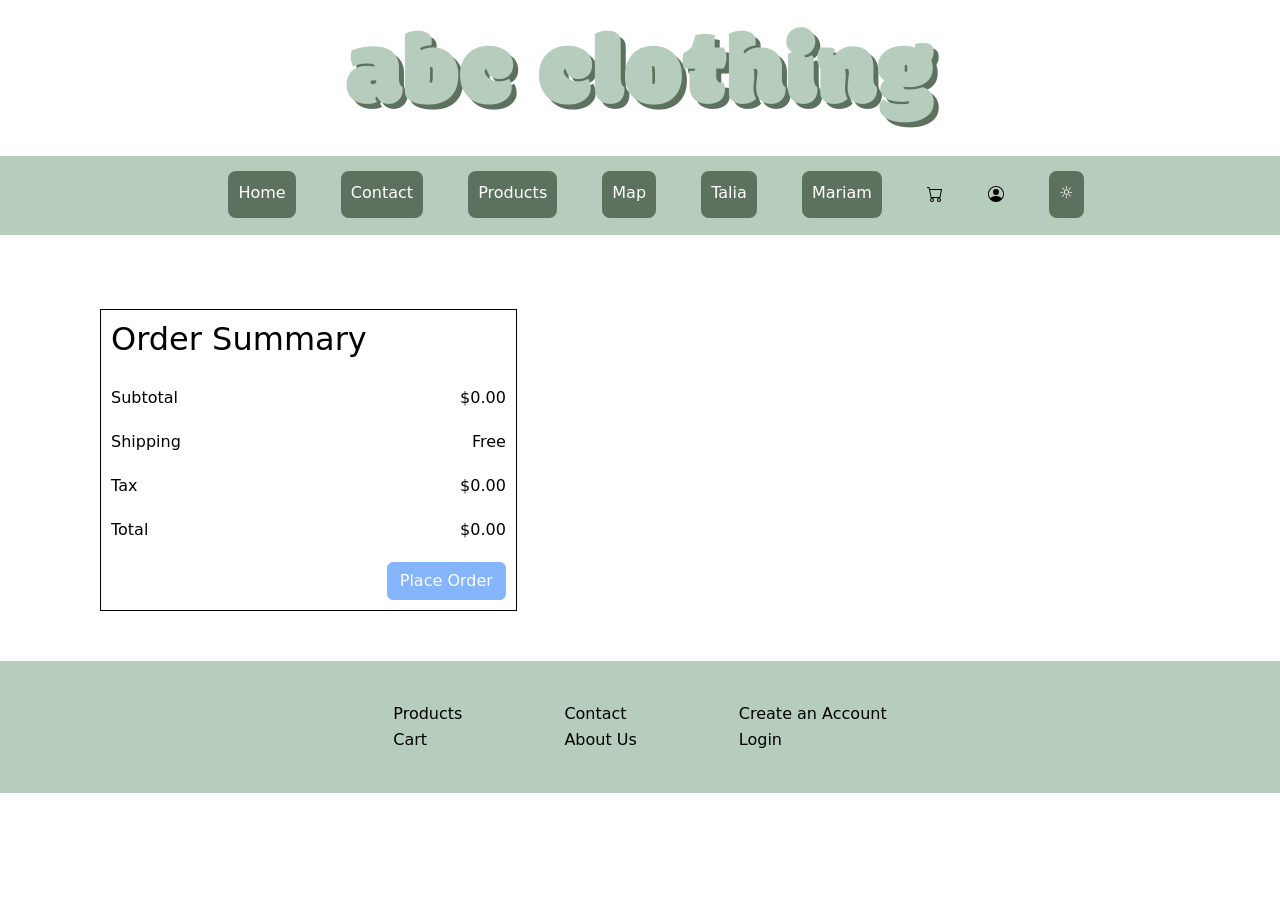
<file: cart.html>
<!DOCTYPE html>
<html lang="en" data-page="cart" data-theme="light">
<head>
    <meta charset="UTF-8">
    <meta name="viewport" content="width=device-width, initial-scale=1.0">
    <title>Cart</title>
    <link rel="stylesheet" href="css/styles.css">
    <link href="https://cdn.jsdelivr.net/npm/bootstrap@5.3.5/dist/css/bootstrap.min.css" rel="stylesheet" integrity="sha384-SgOJa3DmI69IUzQ2PVdRZhwQ+dy64/BUtbMJw1MZ8t5HZApcHrRKUc4W0kG879m7" crossorigin="anonymous">
    <link rel="preconnect" href="https://fonts.googleapis.com">
    <link rel="preconnect" href="https://fonts.gstatic.com" crossorigin>
    <link href="https://fonts.googleapis.com/css2?family=Modak&display=swap" rel="stylesheet">
</head>
<body id="body">
    <script src="https://cdn.jsdelivr.net/npm/bootstrap@5.3.5/dist/js/bootstrap.bundle.min.js" integrity="sha384-k6d4wzSIapyDyv1kpU366/PK5hCdSbCRGRCMv+eplOQJWyd1fbcAu9OCUj5zNLiq" crossorigin="anonymous"></script>

    <header>
        <div id="logo">abc clothing</div>
    </header>
    
    <!-- Navigation Bar -->
    <div id="nav-bar">
        <nav id="nav">
            <ul>
                <li><a href="index.html" class="nav-button">Home</a></li>
                <li><a href="contact.html" class="nav-button">Contact</a></li>
                <li><a href="product-listing.html" class="nav-button">Products</a></li>
                <li><a href="map.html" class="nav-button">Map</a></li>
                <li><a href="remote-api-listing-talia.html" class="nav-button">Talia</a></li>
                <li><a href="remote-api-listing.html" class="nav-button">Mariam</a></li>
                <li><a href="cart.html"><img src="images/cart.svg" alt="Shopping Cart"></a></li>
                <li><a href="login.html"><img src="images/person-circle.svg" alt="Login"></a></li>
                <li>
                  <div class="dropdown">
                    <button class="nav-button" class="btn btn-secondary dropdown-toggle" type="button" data-bs-toggle="dropdown" aria-expanded="false">
                      &#9788;
                    </button>
                    <ul class="dropdown-menu">
                      <li><a class="dropdown-item" href="#" id="btn-light">Light</a></li>
                      <li><a class="dropdown-item" href="#" id="btn-dark">Dark</a></li>
                    </ul>
                  </div>
                </li>
            </ul>
        </nav>
    </div>

    <div id="cart-page-content" class="page-content">
        <table id="ordered-products-table">
            <!-- Placeholder for the cart items -->
        </table>

        <br>

        <table id="order-summary">
            <tr>
                <td class="amount-descr"><h2>Order Summary</h2></td>
                <td class="amount"></td>
            </tr>
            <tr>
                <td class="amount-descr">Subtotal</td>
                <td class="amount" id="subtotal">$0.00</td>
            </tr>
            <tr>
                <td class="amount-descr">Shipping</td>
                <td class="amount">Free</td>
            </tr>
            <tr>
                <td class="amount-descr">Tax</td>
                <td class="amount" id="tax">$0.00</td>
            </tr>
            <tr>
                <td class="amount-descr">Total</td>
                <td class="amount" id="total">$0.00</td>
            </tr>

            <tr>
                <td></td>
                <td>
                    <a id="place-order-link"><button type="button" id="place-order-btn" class="btn btn-primary">Place Order</button></a>

                </td>
            </tr>
        </table>

    </div>

    <!-- Footer with links -->
    <footer>
      <hr>
      <br>
      <table>
          <tr>
              <td><a href="product-listing.html" class="footer-item">Products</a></td>
              <td><a href="contact.html" class="footer-item">Contact</a></td>
              <td><a href="login.html" class="footer-item">Create an Account</a></td>
          </tr>
          <tr>
              <td><a href="cart.html" class="footer-item">Cart</a></td>
              <td><a href="index.html" class="footer-item">About Us</a></td>
              <td><a href="login.html"  class="footer-item">Login</a></td>
          </tr>
      </table>
    </footer>

    <script type="module" src="js/app.js" defer></script>
</body>
</html>
</file>
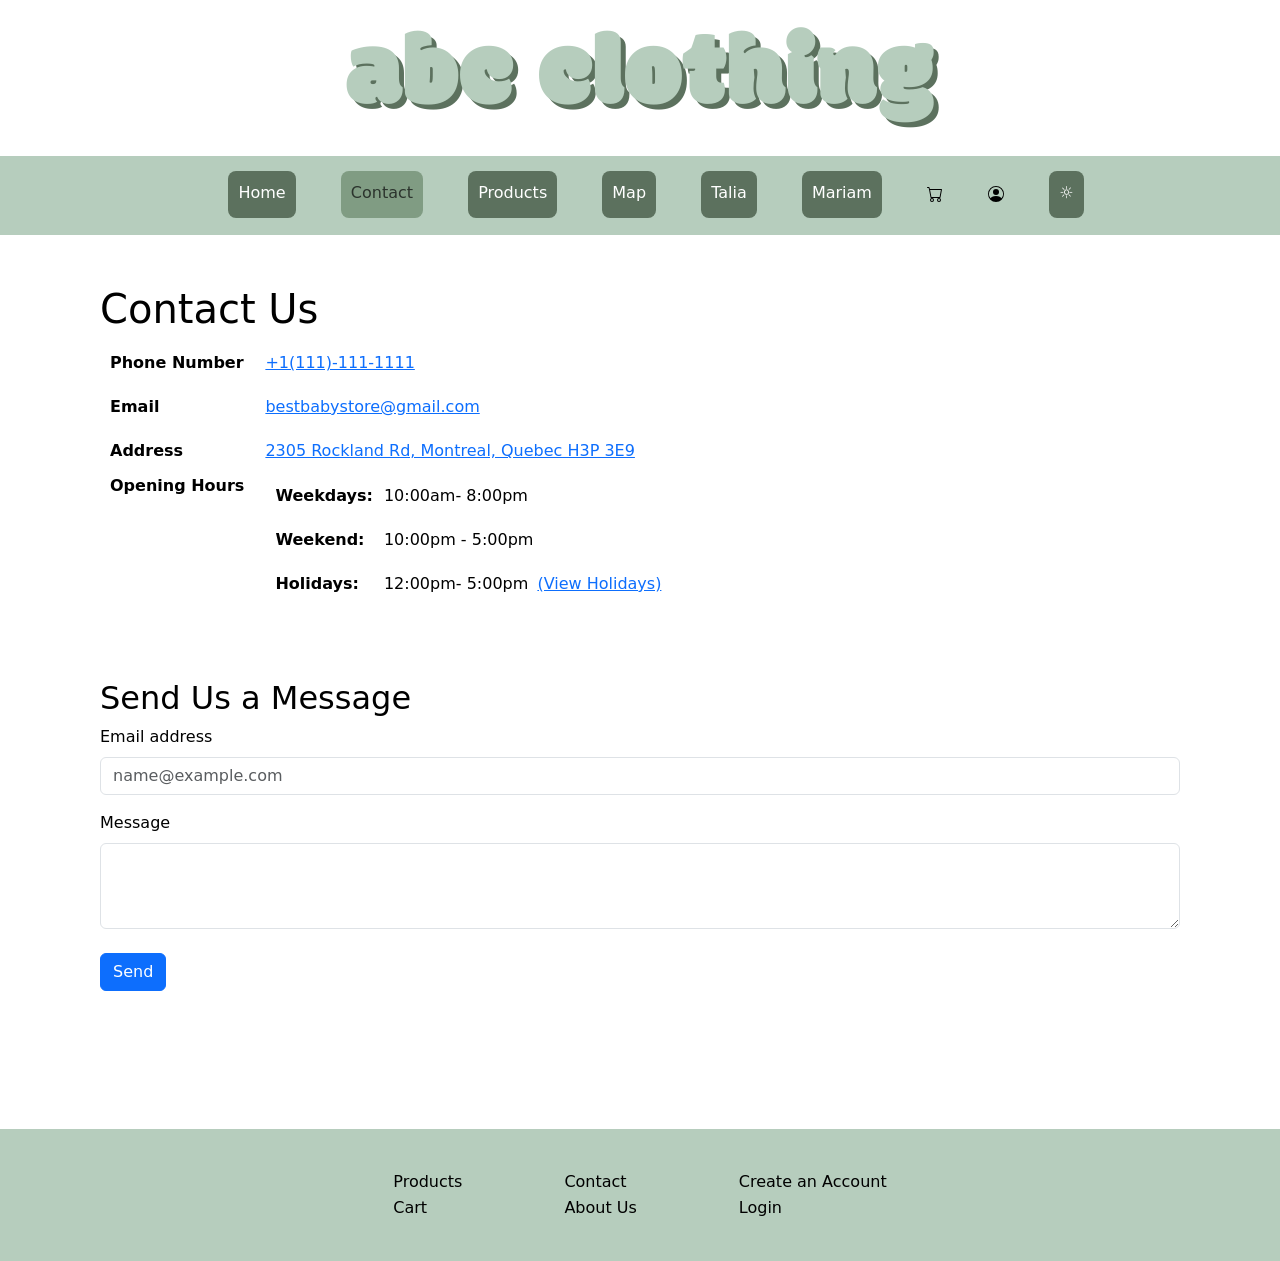
<file: contact.html>
<!DOCTYPE html>
<html lang="en" data-page="contact" data-theme="light">
<head>
    <meta charset="UTF-8">
    <meta name="viewport" content="width=device-width, initial-scale=1.0">
    <title>Contact</title>
    <link rel="stylesheet" href="css/styles.css">
    <link href="https://cdn.jsdelivr.net/npm/bootstrap@5.3.5/dist/css/bootstrap.min.css" rel="stylesheet" integrity="sha384-SgOJa3DmI69IUzQ2PVdRZhwQ+dy64/BUtbMJw1MZ8t5HZApcHrRKUc4W0kG879m7" crossorigin="anonymous">
    <link rel="preconnect" href="https://fonts.googleapis.com">
    <link rel="preconnect" href="https://fonts.gstatic.com" crossorigin>
    <link href="https://fonts.googleapis.com/css2?family=Modak&display=swap" rel="stylesheet">
</head>
<body id="body">
    <script src="https://cdn.jsdelivr.net/npm/bootstrap@5.3.5/dist/js/bootstrap.bundle.min.js" integrity="sha384-k6d4wzSIapyDyv1kpU366/PK5hCdSbCRGRCMv+eplOQJWyd1fbcAu9OCUj5zNLiq" crossorigin="anonymous"></script>

    <header>
        <div id="logo">abc clothing</div>
    </header>
    
    <!-- Navigation Bar -->
    <div id="nav-bar">
        <nav id="nav">
            <ul>
                <li><a href="index.html" class="nav-button">Home</a></li>
                <li><a href="contact.html" class="nav-button" id="current-page">Contact</a></li>
                <li><a href="product-listing.html" class="nav-button">Products</a></li>
                <li><a href="map.html" class="nav-button">Map</a></li>
                <li><a href="remote-api-listing-talia.html" class="nav-button">Talia</a></li>
                <li><a href="remote-api-listing.html" class="nav-button">Mariam</a></li>
                <li><a href="cart.html"><img src="images/cart.svg" alt="Shopping Cart"></a></li>
                <li><a href="login.html"><img src="images/person-circle.svg" alt="Login"></a></li>
                <li>
                  <div class="dropdown">
                    <button class="nav-button" class="btn btn-secondary dropdown-toggle" type="button" data-bs-toggle="dropdown" aria-expanded="false">
                      &#9788;
                    </button>
                    <ul class="dropdown-menu">
                      <li><a class="dropdown-item" href="#" id="btn-light">Light</a></li>
                      <li><a class="dropdown-item" href="#" id="btn-dark">Dark</a></li>
                    </ul>
                  </div>
                </li>
            </ul>
        </nav>
    </div>

    <div class="page-content">
        <!-- Store Info Section -->
        <div id="store-info-section">
            <!-- <label for="phone">Phone Number:</label> -->
            <h1>Contact Us</h1>

            <table id="contact-table">
                <tr>
                    <th class="login-label">Phone Number</th>
                    <td><a href="tel:+11111111111">+1(111)-111-1111</a></td>
                </tr>
                <tr>
                    <th class="login-label">Email</th>
                    <td><a href="mailto:bestbabystore@gmail.com">bestbabystore@gmail.com</a></td>
                </tr>
                <tr>
                    <th class="login-label">Address</th>
                    <td><a href="#store-location">2305 Rockland Rd, Montreal, Quebec H3P 3E9</a></td>
                </tr>
                <tr>
                    <th id="opening-hours-label" class="login-label">Opening Hours</th>
                    <td>
                        <table id="opening-hours-table">
                            <tr>
                                <th class="login-label">Weekdays:</th>
                                <td>10:00am- 8:00pm</td>
                            </tr>
                            <tr>
                                <th class="login-label">Weekend:</th>
                                <td>10:00pm - 5:00pm</td>
                            </tr>
                            <tr>
                                <th class="login-label">Holidays:</th>
                                <td>12:00pm- 5:00pm</td>
                                <th></th>
                                <td><a href="remote-api-listing.html">(View Holidays)</a></td>
                            </tr>
                    </table>
                    </td>
                </tr>
            </table>

        <br> <br> <br>

        <!-- Client Form Section -->
         
        <div id="alertMessagesArea">
            <!-- Place Holder -->
        </div>

        <h2>Send Us a Message</h2>
        
        <form action="" id="send-email-form">
            <div class="mb-3">
                <label for="client-email-txt" class="form-label">Email address</label>
                <input type="text" class="form-control" id="client-email-txt" placeholder="name@example.com">
              </div>
              <div class="mb-3">
                <label for="comment-to-send" class="form-label">Message</label>
                <textarea class="form-control" id="comment-to-send" rows="3"></textarea>
                <br>
                <button type="submit" id="send-message" class="btn btn-primary">Send</button>
              </div>
        </form>

        <!-- Map Section -->
        <br><br><br>

        <!-- <a href="map.html">View location</a>
          -->
        <!-- <div id="store-location">
            <h2>Our Location:</h2>
            <iframe src="https://www.google.com/maps/embed?pb=!1m14!1m8!1m3!1d11180.655167442696!2d-73.6588162!3d45.5269094!3m2!1i1024!2i768!4f13.1!3m3!1m2!1s0x4cc9185570564d73%3A0xef4d457cac67c567!2sCentre%20Rockland!5e0!3m2!1sen!2sca!4v1744132388183!5m2!1sen!2sca" 
            height="400px" style="border:0;" allowfullscreen="" loading="lazy" referrerpolicy="no-referrer-when-downgrade">
            </iframe>
        </div> -->

        </div>
    </div>

    <!-- Footer with links -->
    <footer>
      <hr>
      <br>
      <table>
          <tr>
              <td><a href="product-listing.html" class="footer-item">Products</a></td>
              <td><a href="contact.html" class="footer-item">Contact</a></td>
              <td><a href="login.html" class="footer-item">Create an Account</a></td>
          </tr>
          <tr>
              <td><a href="cart.html" class="footer-item">Cart</a></td>
              <td><a href="index.html" class="footer-item">About Us</a></td>
              <td><a href="login.html"  class="footer-item">Login</a></td>
          </tr>
      </table>
    </footer>

    <script type="module" src="js/app.js" defer></script>
</body>
</html>
</file>
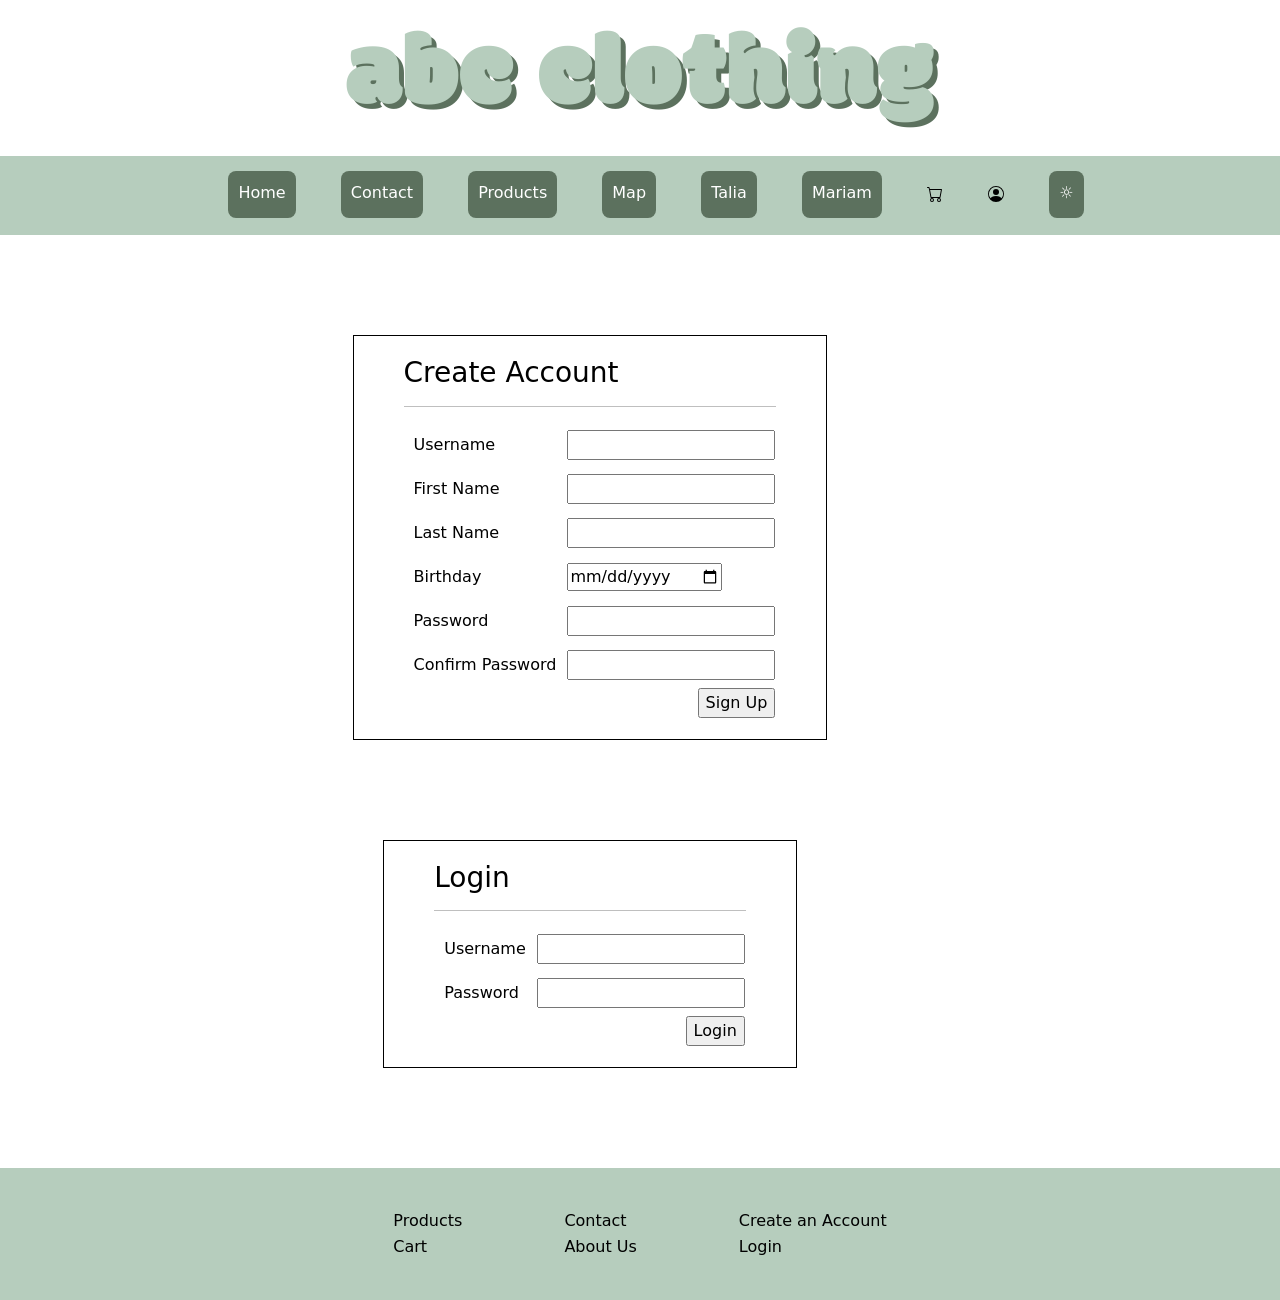
<file: login.html>
<!DOCTYPE html>
<html lang="en" data-page="login" data-theme="light">
<head>
    <meta charset="UTF-8">
    <meta name="viewport" content="width=device-width, initial-scale=1.0">
    <title>Login</title>
    <link rel="stylesheet" href="css/styles.css">
    <link href="https://cdn.jsdelivr.net/npm/bootstrap@5.3.5/dist/css/bootstrap.min.css" rel="stylesheet" integrity="sha384-SgOJa3DmI69IUzQ2PVdRZhwQ+dy64/BUtbMJw1MZ8t5HZApcHrRKUc4W0kG879m7" crossorigin="anonymous">
    <link rel="preconnect" href="https://fonts.googleapis.com">
    <link rel="preconnect" href="https://fonts.gstatic.com" crossorigin>
    <link href="https://fonts.googleapis.com/css2?family=Modak&display=swap" rel="stylesheet">
</head>
<body id="body">
    <script src="https://cdn.jsdelivr.net/npm/bootstrap@5.3.5/dist/js/bootstrap.bundle.min.js" integrity="sha384-k6d4wzSIapyDyv1kpU366/PK5hCdSbCRGRCMv+eplOQJWyd1fbcAu9OCUj5zNLiq" crossorigin="anonymous"></script>

    <header>
        <div id="logo">abc clothing</div>
    </header>
    
    <!-- Navigation Bar -->
    <div id="nav-bar">
        <nav id="nav">
            <ul>
                <li><a href="index.html" class="nav-button">Home</a></li>
                <li><a href="contact.html" class="nav-button">Contact</a></li>
                <li><a href="product-listing.html" class="nav-button">Products</a></li>
                <li><a href="map.html" class="nav-button">Map</a></li>
                <li><a href="remote-api-listing-talia.html" class="nav-button">Talia</a></li>
                <li><a href="remote-api-listing.html" class="nav-button">Mariam</a></li>
                <li><a href="cart.html"><img src="images/cart.svg" alt="Shopping Cart"></a></li>
                <li><a href="login.html"><img src="images/person-circle.svg" alt="Login"></a></li>
                <li>
                  <div class="dropdown">
                    <button class="nav-button" class="btn btn-secondary dropdown-toggle" type="button" data-bs-toggle="dropdown" aria-expanded="false">
                      &#9788;
                    </button>
                    <ul class="dropdown-menu">
                      <li><a class="dropdown-item" href="#" id="btn-light">Light</a></li>
                      <li><a class="dropdown-item" href="#" id="btn-dark">Dark</a></li>
                    </ul>
                  </div>
                </li>
            </ul>
        </nav>
    </div>

    <div id="create-account-login" class="page-content">
        <!-- Create an account section -->
        <div class="login" id="validation-alert-messages">
            <h3>Create Account</h3>
            <hr>
            <form action="server-endpoint" method="POST" id="form-validation">
                <table>
                    <tr>
                        <td class="login-label">
                            <label for="create-username">Username</label>
                        </td>
                        <td>
                            <input type="text" name="username" id="create-username" required>
                        </td>
                    </tr>
                    <tr>
                        <td class="login-label">
                            <label for="first-name">First Name</label>
                        </td>
                        <td>
                            <input type="text" name="first-name" id="first-name">
                        </td>
                    </tr>
                    <tr>
                        <td class="login-label">
                            <label for="last-name">Last Name</label>                            
                        </td>
                        <td>
                            <input type="text" name="last-name" id="last-name">
                        </td>
                    </tr>
                    <tr>
                        <td class="login-label">
                            <label for="birthday">Birthday</label>
                        </td>
                        <td>
                            <input type="date" name="birthday" id="birthday">
                        </td>
                    </tr>
                    <tr>
                        <td class="login-label">
                            <label for="create-password">Password</label>
                        </td>
                        <td>
                            <input type="password" name="password" id="create-password">
                        </td>
                    </tr>
                    <tr>
                        <td class="login-label">
                            <label for="confirm-password">Confirm Password</label>
                        </td>
                        <td>
                            <input type="password" name="confirm-password" id="confirm-password">
                        </td>
                    </tr>
                    <tr>
                        <td colspan="2" class="sign-up-button">
                            <input type="button" value="Sign Up" id="sign-up-btn">
                        </td>
                    </tr>
                </table>
            </form>
        </div>
        <!-- Login section -->
        <div class="login">
            <h3>Login</h3>
            <hr>
            <form action="server-endpoint" method="POST">
                <table>
                    <tr>
                        <td class="login-label">
                            <label for="login-username">Username</label>
                        </td>
                        <td>
                            <input type="text" name="username" id="login-username">
                        </td>
                    </tr>
                    <tr>
                        <td class="login-label">
                            <label for="login-password">Password</label>
                        </td>
                        <td>
                            <input type="password" name="password" id="login-password">
                        </td>
                    </tr>
                    <tr>
                        <td colspan="2" class="sign-up-button">
                            <input type="button" value="Login" id="login-btn">
                        </td>
                    </tr>
                </table>
            </form>
        </div>
    </div>

    <!-- Footer with links -->
    <footer>
      <hr>
      <br>
      <table>
          <tr>
              <td><a href="product-listing.html" class="footer-item">Products</a></td>
              <td><a href="contact.html" class="footer-item">Contact</a></td>
              <td><a href="login.html" class="footer-item">Create an Account</a></td>
          </tr>
          <tr>
              <td><a href="cart.html" class="footer-item">Cart</a></td>
              <td><a href="index.html" class="footer-item">About Us</a></td>
              <td><a href="login.html"  class="footer-item">Login</a></td>
          </tr>
      </table>
    </footer>

    <script type="module" src="js/app.js" defer></script>
</body>
</html>
</file>
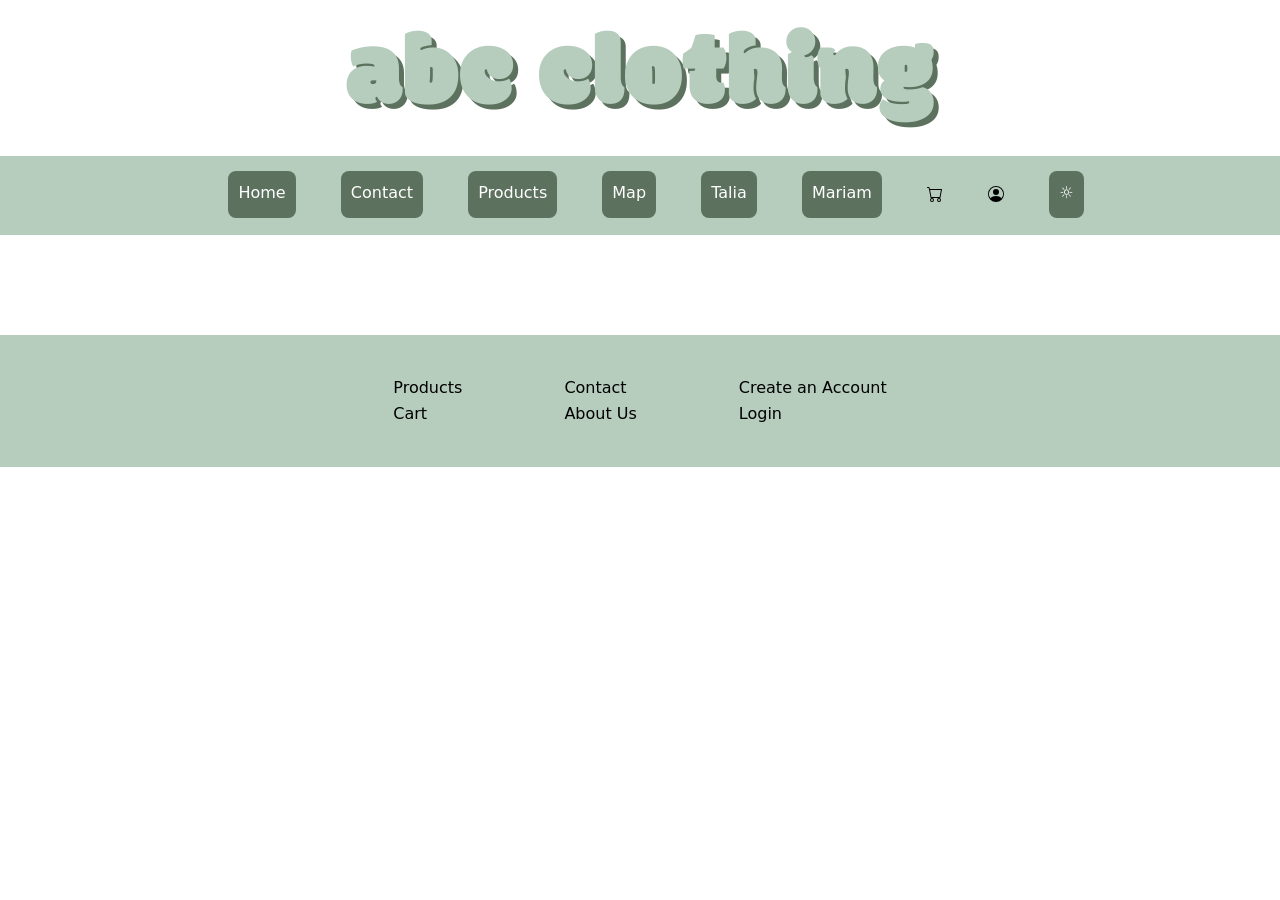
<file: product-details.html>
<!DOCTYPE html>
<html lang="en" data-page="product-details" data-theme="light">
<head>
    <meta charset="UTF-8">
    <meta name="viewport" content="width=device-width, initial-scale=1.0">
    <title>Products</title>
    <link rel="stylesheet" href="css/styles.css">
    <link href="https://cdn.jsdelivr.net/npm/bootstrap@5.3.5/dist/css/bootstrap.min.css" rel="stylesheet" integrity="sha384-SgOJa3DmI69IUzQ2PVdRZhwQ+dy64/BUtbMJw1MZ8t5HZApcHrRKUc4W0kG879m7" crossorigin="anonymous">
    <link rel="preconnect" href="https://fonts.googleapis.com">
    <link rel="preconnect" href="https://fonts.gstatic.com" crossorigin>
    <link href="https://fonts.googleapis.com/css2?family=Modak&display=swap" rel="stylesheet">
</head>
<body id="body">
    <script src="https://cdn.jsdelivr.net/npm/bootstrap@5.3.5/dist/js/bootstrap.bundle.min.js" integrity="sha384-k6d4wzSIapyDyv1kpU366/PK5hCdSbCRGRCMv+eplOQJWyd1fbcAu9OCUj5zNLiq" crossorigin="anonymous"></script>

    <header>
        <div id="logo">abc clothing</div>
    </header>
    
    <!-- Navigation Bar -->
    <div id="nav-bar">
        <nav id="nav">
            <ul>
                <li><a href="index.html" class="nav-button">Home</a></li>
                <li><a href="contact.html" class="nav-button">Contact</a></li>
                <li><a href="product-listing.html" class="nav-button">Products</a></li>
                <li><a href="map.html" class="nav-button">Map</a></li>
                <li><a href="remote-api-listing-talia.html" class="nav-button">Talia</a></li>
                <li><a href="remote-api-listing.html" class="nav-button">Mariam</a></li>
                <li><a href="cart.html"><img src="images/cart.svg" alt="Shopping Cart"></a></li>
                <li><a href="login.html"><img src="images/person-circle.svg" alt="Login"></a></li>
                <li>
                  <div class="dropdown">
                    <button class="nav-button" class="btn btn-secondary dropdown-toggle" type="button" data-bs-toggle="dropdown" aria-expanded="false">
                      &#9788;
                    </button>
                    <ul class="dropdown-menu">
                      <li><a class="dropdown-item" href="#" id="btn-light">Light</a></li>
                      <li><a class="dropdown-item" href="#" id="btn-dark">Dark</a></li>
                    </ul>
                  </div>
                </li>
            </ul>
        </nav>
    </div>

    <!-- Product Details Section -->
     <!-- <div class="product-description" class="page-content">
        <img src="https://image.hm.com/assets/hm/2c/74/2c7463c83fd3839350dabfb085c4963dc6a363ce.jpg?imwidth=1260" alt="Featured Item 1" 
            height="250" width="150">
        <p id="description-paragraph">This product is the best!</p>
        
     </div> -->

    <div class="page-content">
        <div id="add-to-cart-alert"></div>

        <div id="product-detail-container" class="page-content"></div>
    </div>

    <!-- Footer with links -->
    <footer>
      <hr>
      <br>
      <table>
          <tr>
              <td><a href="product-listing.html" class="footer-item">Products</a></td>
              <td><a href="contact.html" class="footer-item">Contact</a></td>
              <td><a href="login.html" class="footer-item">Create an Account</a></td>
          </tr>
          <tr>
              <td><a href="cart.html" class="footer-item">Cart</a></td>
              <td><a href="index.html" class="footer-item">About Us</a></td>
              <td><a href="login.html"  class="footer-item">Login</a></td>
          </tr>
      </table>
    </footer>

    <script type="module" src="js/app.js" defer></script>
    <script type="module">
        import { initProductDetails } from './js/modules/productDetails.js';
        initProductDetails();
    </script>    
</body>
</html>
</file>
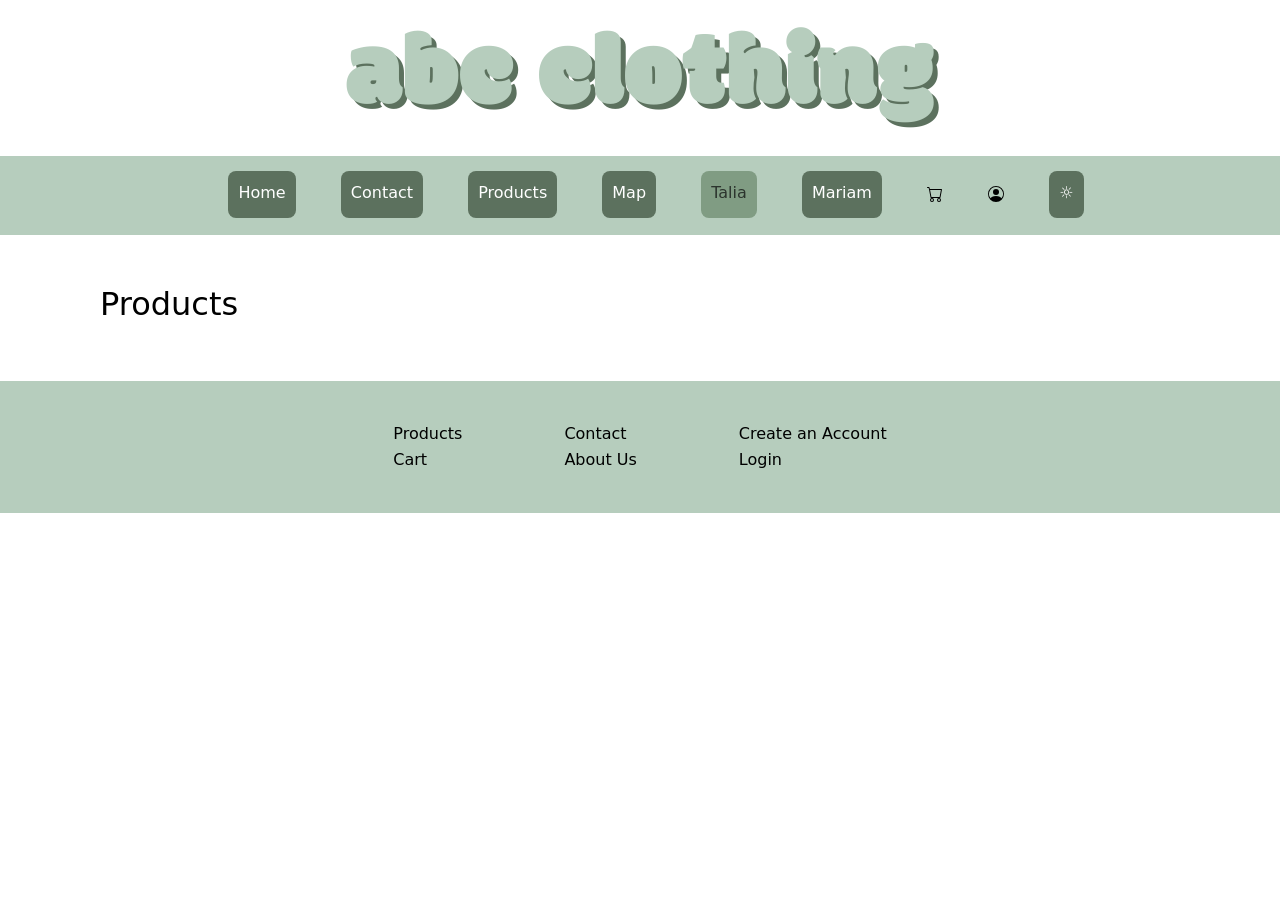
<file: remote-api-listing-talia.html>
<!DOCTYPE html>
<html lang="en" data-page="remote-api-listing-talia" data-theme="light">
<head>
    <meta charset="UTF-8">
    <meta name="viewport" content="width=device-width, initial-scale=1.0">
    <title>Product Details</title>
    <link rel="stylesheet" href="css/styles.css">
    <link href="https://cdn.jsdelivr.net/npm/bootstrap@5.3.5/dist/css/bootstrap.min.css" rel="stylesheet" integrity="sha384-SgOJa3DmI69IUzQ2PVdRZhwQ+dy64/BUtbMJw1MZ8t5HZApcHrRKUc4W0kG879m7" crossorigin="anonymous">
    <link rel="preconnect" href="https://fonts.googleapis.com">
    <link rel="preconnect" href="https://fonts.gstatic.com" crossorigin>
    <link href="https://fonts.googleapis.com/css2?family=Modak&display=swap" rel="stylesheet">
</head>
<body id="body">
    <script src="https://cdn.jsdelivr.net/npm/bootstrap@5.3.5/dist/js/bootstrap.bundle.min.js" integrity="sha384-k6d4wzSIapyDyv1kpU366/PK5hCdSbCRGRCMv+eplOQJWyd1fbcAu9OCUj5zNLiq" crossorigin="anonymous"></script>

    <header>
        <div id="logo">abc clothing</div>
    </header>
    
    <!-- Navigation Bar -->
    <div id="nav-bar">
        <nav id="nav">
            <ul>
                <li><a href="index.html" class="nav-button">Home</a></li>
                <li><a href="contact.html" class="nav-button">Contact</a></li>
                <li><a href="product-listing.html" class="nav-button">Products</a></li>
                <li><a href="map.html" class="nav-button">Map</a></li>
                <li><a href="remote-api-listing-talia.html" class="nav-button" id="current-page">Talia</a></li>
                <li><a href="remote-api-listing.html" class="nav-button">Mariam</a></li>
                <li><a href="cart.html"><img src="images/cart.svg" alt="Shopping Cart"></a></li>
                <li><a href="login.html"><img src="images/person-circle.svg" alt="Login"></a></li>
                <li>
                  <div class="dropdown">
                    <button class="nav-button" class="btn btn-secondary dropdown-toggle" type="button" data-bs-toggle="dropdown" aria-expanded="false">
                      &#9788;
                    </button>
                    <ul class="dropdown-menu">
                      <li><a class="dropdown-item" href="#" id="btn-light">Light</a></li>
                      <li><a class="dropdown-item" href="#" id="btn-dark">Dark</a></li>
                    </ul>
                  </div>
                </li>
            </ul>
        </nav>
    </div>

    <div class="page-content">
        <h2>Products</h2>
        <div id="product-container-talia"></div>
    </div>

    <!-- Footer with links -->
    <footer>
      <hr>
      <br>
      <table>
          <tr>
              <td><a href="product-listing.html" class="footer-item">Products</a></td>
              <td><a href="contact.html" class="footer-item">Contact</a></td>
              <td><a href="login.html" class="footer-item">Create an Account</a></td>
          </tr>
          <tr>
              <td><a href="cart.html" class="footer-item">Cart</a></td>
              <td><a href="index.html" class="footer-item">About Us</a></td>
              <td><a href="login.html"  class="footer-item">Login</a></td>
          </tr>
      </table>
    </footer>

    <script type="module" src="js/app.js" defer></script>
</body>
</html>
</file>
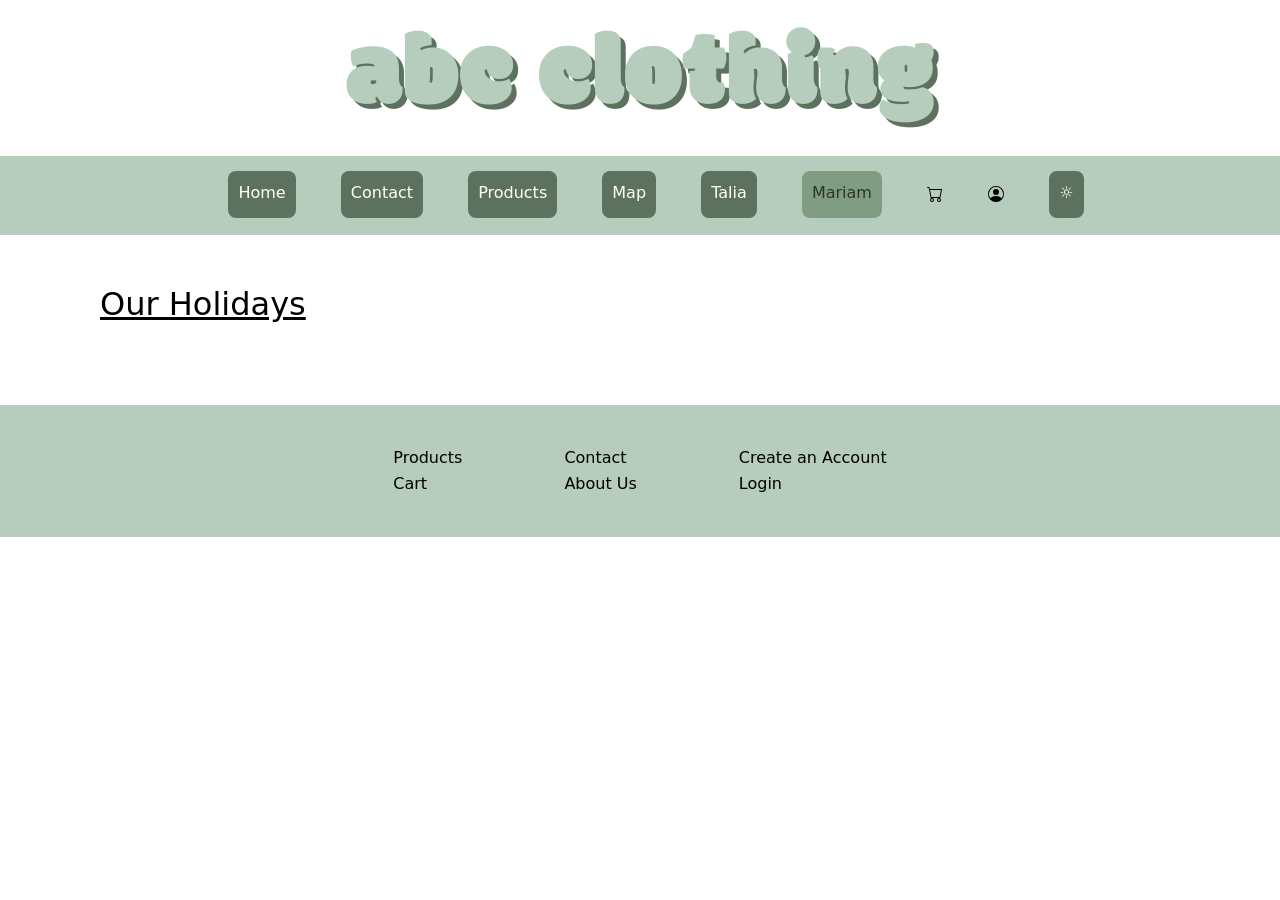
<file: remote-api-listing.html>
<!DOCTYPE html>
<html lang="en" data-page="remote-api-listing" data-theme="light">
<head>
    <meta charset="UTF-8">
    <meta name="viewport" content="width=device-width, initial-scale=1.0">
    <title>Product Details</title>
    <link rel="stylesheet" href="css/styles.css">
    <link href="https://cdn.jsdelivr.net/npm/bootstrap@5.3.5/dist/css/bootstrap.min.css" rel="stylesheet" integrity="sha384-SgOJa3DmI69IUzQ2PVdRZhwQ+dy64/BUtbMJw1MZ8t5HZApcHrRKUc4W0kG879m7" crossorigin="anonymous">
    <link rel="preconnect" href="https://fonts.googleapis.com">
    <link rel="preconnect" href="https://fonts.gstatic.com" crossorigin>
    <link href="https://fonts.googleapis.com/css2?family=Modak&display=swap" rel="stylesheet">
</head>
<body id="body">
    <script src="https://cdn.jsdelivr.net/npm/bootstrap@5.3.5/dist/js/bootstrap.bundle.min.js" integrity="sha384-k6d4wzSIapyDyv1kpU366/PK5hCdSbCRGRCMv+eplOQJWyd1fbcAu9OCUj5zNLiq" crossorigin="anonymous"></script>

    <header>
        <div id="logo">abc clothing</div>
    </header>
    
    <!-- Navigation Bar -->
    <div id="nav-bar">
        <nav id="nav">
            <ul>
                <li><a href="index.html" class="nav-button">Home</a></li>
                <li><a href="contact.html" class="nav-button">Contact</a></li>
                <li><a href="product-listing.html" class="nav-button">Products</a></li>
                <li><a href="map.html" class="nav-button">Map</a></li>
                <li><a href="remote-api-listing-talia.html" class="nav-button">Talia</a></li>
                <li><a href="remote-api-listing.html" class="nav-button"  id="current-page">Mariam</a></li>
                <li><a href="cart.html"><img src="images/cart.svg" alt="Shopping Cart"></a></li>
                <li><a href="login.html"><img src="images/person-circle.svg" alt="Login"></a></li>
                <li>
                  <div class="dropdown">
                    <button class="nav-button" class="btn btn-secondary dropdown-toggle" type="button" data-bs-toggle="dropdown" aria-expanded="false">
                      &#9788;
                    </button>
                    <ul class="dropdown-menu">
                      <li><a class="dropdown-item" href="#" id="btn-light">Light</a></li>
                      <li><a class="dropdown-item" href="#" id="btn-dark">Dark</a></li>
                    </ul>
                  </div>
                </li>
            </ul>
        </nav>
    </div>

    <div class="page-content" style="color:black">
        <h2 style="color: var(--tm-font-color);"><u>Our Holidays</u></h2>
        <br>
        <div id="holiday-container">
            <!-- PlaceHolder-->
        </div>
    </div>


    <!-- Footer with links -->
    <footer>
      <hr>
      <br>
      <table>
          <tr>
              <td><a href="product-listing.html" class="footer-item">Products</a></td>
              <td><a href="contact.html" class="footer-item">Contact</a></td>
              <td><a href="login.html" class="footer-item">Create an Account</a></td>
          </tr>
          <tr>
              <td><a href="cart.html" class="footer-item">Cart</a></td>
              <td><a href="index.html" class="footer-item">About Us</a></td>
              <td><a href="login.html"  class="footer-item">Login</a></td>
          </tr>
      </table>
    </footer>

    <script type="module" src="js/app.js" defer></script>
</body>
</html>
</file>
<file: css/styles.css>
:root {
    --tm-page-margin: 50px 100px;
}

:root[data-theme="light"] {
    --tm-nav-bg-color: #b6cdbd;
    --tm-current-page-btn-bg-color: #809c83;
    --tm-current-page-btn-font-color: #2b342d;
    --tm-nav-btn-bg-color: #5c715e;
    --tm-bg-color: white;
    --tm-font-color: black;
    --tm-shadow: #00000033;
    --tm-shadow-hover: #0000007c;
    --tm-black-white: black;
    --tm-li-hover: #b6cdbd;
    --tm-card-bg: #f1f5f2;
}

:root[data-theme="dark"] {
    --tm-nav-bg-color: #495e4f;
    --tm-current-page-btn-bg-color: #dde9de;
    --tm-current-page-btn-font-color: #2b342d;
    --tm-nav-btn-bg-color: #809c83;
    --tm-bg-color: #131814;
    --tm-font-color: white;
    --tm-shadow: #c5c5c533;
    --tm-shadow-hover: #ffffff;
    --tm-black-white: white;
    --tm-li-hover: #475a4d;
    --tm-card-bg: #404e43;
}

body {
    font-family: Helvetica, Arial, sans-serif;
    background-color: var(--tm-bg-color);
    color: var(--tm-font-color);
}

#body {
    background-color: var(--tm-bg-color);
}


/* General Formatting of all Pages */
.page-content {
    margin: var(--tm-page-margin);
    color: var(--tm-font-color);
}

#logo {
    display: flex;
    justify-content: center;
    font-family: "Modak", system-ui;
    font-size: 6.5em;
    color: var(--tm-nav-bg-color);
    text-shadow: 5px 5px 0px var(--tm-nav-btn-bg-color);
}

#nav {
    background-color: var(--tm-nav-bg-color);
    padding-top: 15px;
    padding-bottom: 1px;
}

nav ul li {
    display: inline-flex;
}

#nav-bar {
    text-align: center;
    /* margin: 0px 30px 50px 30px; */
}
.col-4{
    color: var(--tm-font-color);
}

li {
    margin: 0px 20px;
}

.nav-button {
    text-decoration: none;
    padding: 10px;
    border-radius: 8px;
    background-color: var(--tm-nav-btn-bg-color);
    color: white;
    border-top: none;
    border-left: none;
    border-right: none;
    border-bottom: 3px solid transparent;
}

.nav-button:hover {
    text-decoration: none;
    border-bottom: 3px solid var(--tm-nav-btn-bg-color);
    color: var(--tm-nav-btn-bg-color);
    background-color: white;
}

#current-page {
    background-color: var(--tm-current-page-btn-bg-color);
    color: var(--tm-current-page-btn-font-color);
}

#current-page:hover {
    border-bottom: 3px solid var(--tm-nav-btn-bg-color);
}

#search-input {
    border-radius: 8px;
}

#about-us {
    margin: var(--tm-page-margin);
}

footer {
    background-color: var(--tm-nav-bg-color);
    padding: 40px 0px;
    display: flex;
    justify-content: center;
}

.footer-item {
    padding: 10px 50px;
    text-align: left;
    color: var(--tm-black-white);
    text-decoration: none;
}

.footer-item:hover {
    text-decoration:underline;
}

#featured-images {
    border-radius: 8px;
    border: 1px solid black;
    display: flex;
    justify-content: space-between;
}

#featured-products {
    margin: 50px 100px;
}

.featured-items {
    padding: 2px;
    margin: 2px;
}

.cart-items {
    display: inline-flex;
    justify-self: center;
}

.cart-description {
    text-align: left;
    padding: 50px;
}

#search-bar {
    padding: 8px;
}

.quantity {
    height: 20px;
    text-align: center;
}

.cart-quantity {
    display: inline-flex;
    padding: 50px;
}

#order-summary {
    border: 1px solid black;
}

#order-summary td {
    padding: 10px;
}

.amount-descr {
    text-align: left;
    padding: 0px 100px 0px 0px;
}

.amount {
    text-align: right;
}

.billing-info {
    text-align: left;
    padding: 5px 15px 5px 0px;
}

#order-confirmation {
    display: flex;
    flex-wrap: wrap;
    justify-content: center;
    border: 1px solid black;
}

#confirmation-message {
    margin: 20px;
}

#summary-message {
    margin: 50px 100px;
    background-color: var(--tm-nav-bg-color);
    padding: 50px;
}

/* Account Page Styling Start */

.login {
    margin: 50px 100px 50px 0px;
    border: 1px solid black;
    padding: 20px 50px;
}

.login-label {
    text-align: left;
    padding: 10px;
}

.sign-up-button {
    text-align: right;
}

#create-account-login {
    display: flex;
    flex-wrap: wrap;
    justify-content: center;
}

/* Account Page Styling End */

/*Contact Us Page Begin*/
#opening-hours-label, #opening-hours-table {
    display: inline;
}

#opening-hours-label {
    margin-right: 10px;
}

#client-form {
    /* display: flex; */
    padding: 1%;
    width: 60%;
    border: 1px solid;
}

iframe{
    width: 70%;    
}

#send-email-btn {
    text-align: right;
}

#page-section {
    border: 1px solid black;
    padding: 20px;
}

/*Contact Us Page End*/

/*Product Listing Begin*/
#product-listing {
    display: flex;
    justify-content: space-evenly;
    flex-wrap: wrap;
}

.product {
    box-sizing: border-box;
    height:150px;
    width:90px;
    border: 1px solid rgb(167, 164, 164);
    
}

.product-card {
    background-color: var(--tm-card-bg);
    border-radius: 10px;
    box-shadow: 3px 3px 3px var(--tm-shadow);
    color: black;
    text-align: center;
    padding: 10px;
    margin: 10px;
}

.product-card:hover {
    box-shadow: 3px 3px 10px var(--tm-shadow-hover);
}

#product-container {
    display: flex;
    flex-wrap: wrap;
    justify-content: space-between;
}

#product-container-talia {
    display: flex;
    flex-wrap: wrap;
    justify-content: space-between;
}

.listing-description-preview {
    text-decoration: none;
}

/*Product Listing End*/


/*Product Detail Begin*/

/* .product-description{
    margin: 5%;
    padding-right: 10px;
    display: flex;
    align-items: flex-start;

    #description-paragraph {
        display: inline;
        align-items: center;
    }
} */

#product-detail-container {
    display: flex;

}

#product-description {
    padding: 10px 30px;
}

/*Product Detail End*/

/*Carousel Begin*/
.carousel {
  width: fit-content;
}

.carousel-inner img {
  width: 20%;
  display: block;
  margin: auto;
}

.carousel-control-prev-icon,
.carousel-control-next-icon {
  background-color: #697a6b;
}

/*Carousel End*/

/*Mariam API begin*/

#holiday-container {
    display: flex;
    flex-direction: column; /*display one holiday per row*/
    gap: 12px; /* space between cards */
    max-width: 730px; /*it is ugly if it could take the whole row on big screen*/
}

.holiday-card {
    border: 1px solid #ccccccbb;
    border-radius: 8px;
    padding: 16px;
    background-color: var(--tm-card-bg);
    box-shadow: 0 8px 10px rgba(2, 48, 10, 0.5);
}

.holiday-card:hover {
    scale: 1.12;
}

/*Mariam API end*/
li:hover {
    background-color: var(--tm-li-hover);
}

li{
color: var(--tm-black-white);
}
</file>
